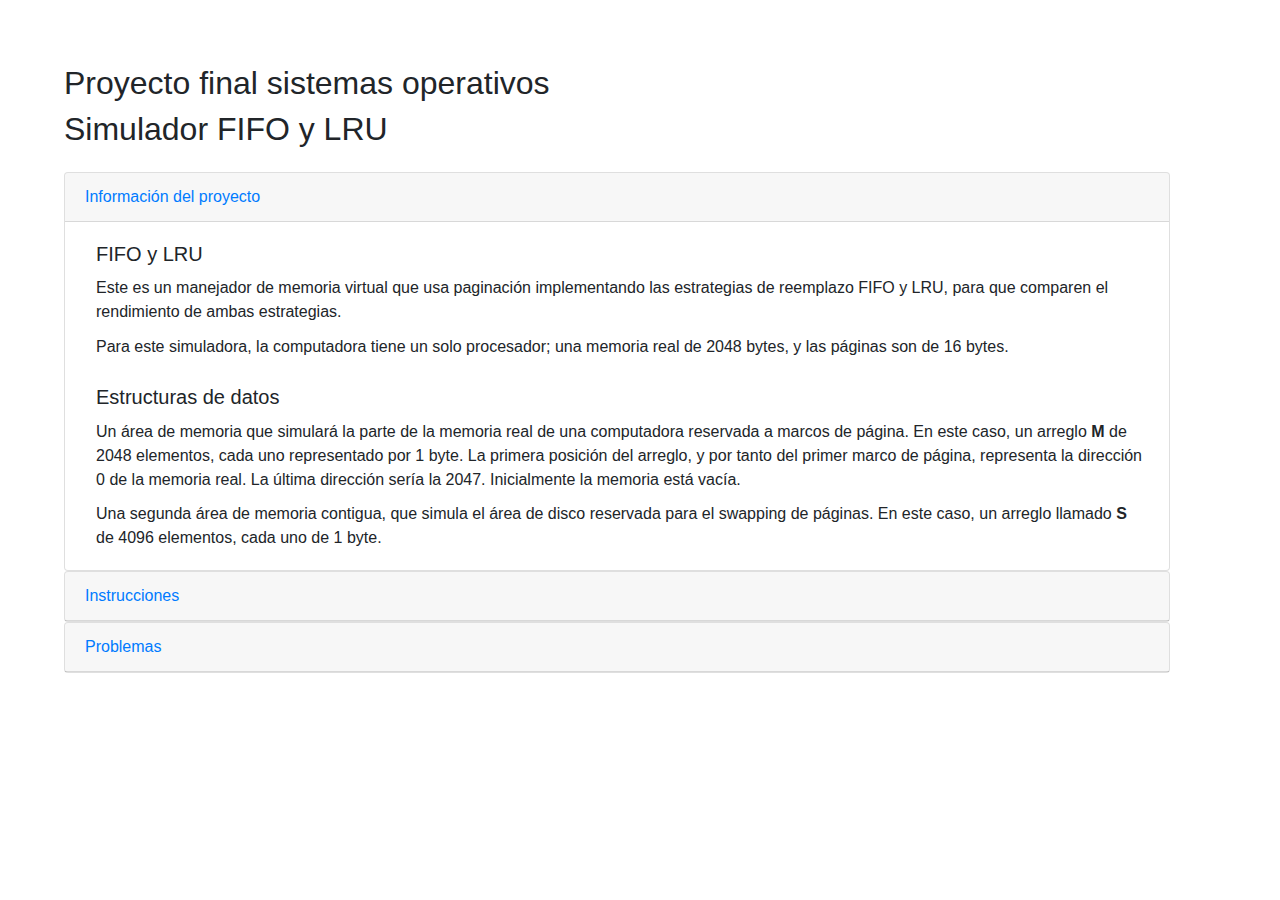
<file: index.html>
<!DOCTYPE html>
<html>
<head>
	<title>Final Sisops</title>
	<link rel="icon" type="image/png" href="./img/comp.png">
	<link rel="stylesheet" type="text/css" href="./css/index.css">
	<link rel="stylesheet" href="https://stackpath.bootstrapcdn.com/bootstrap/4.4.0/css/bootstrap.min.css" integrity="sha384-SI27wrMjH3ZZ89r4o+fGIJtnzkAnFs3E4qz9DIYioCQ5l9Rd/7UAa8DHcaL8jkWt" crossorigin="anonymous">
	<meta name="viewport" content="width=device-width, initial-scale=1">
	<link rel="stylesheet" href="https://maxcdn.bootstrapcdn.com/bootstrap/4.3.1/css/bootstrap.min.css">
	<script src="https://ajax.googleapis.com/ajax/libs/jquery/3.4.1/jquery.min.js"></script>
	<script src="https://cdnjs.cloudflare.com/ajax/libs/popper.js/1.14.7/umd/popper.min.js"></script>
	<script src="https://maxcdn.bootstrapcdn.com/bootstrap/4.3.1/js/bootstrap.min.js"></script>

</head>
<body>

	<div class="main-content">  
		
		<div class="heding">
			<h2>Proyecto final sistemas operativos</h2>
		</div>
		<div class="heading">
			<h2>Simulador FIFO y LRU</h2>
		</div>

		<div class="section-accordion" id="accordion">
			
			<div class="card">
				<div class="card-header">
					<a class="card-link" data-toggle="collapse" href="#collapseOne">
						Información del proyecto
					</a>
				</div>
				<div id="collapseOne" class="collapse show" data-parent="#accordion">

					<div class="information card-body">
						<h5>FIFO y LRU</h5>
						<div class="info-paragraph">
							Este es un manejador de memoria virtual que usa paginación implementando las estrategias de reemplazo FIFO y LRU, para que comparen el rendimiento de ambas estrategias. 
						</div>
						<div class="info-paragraph">
							Para este simuladora, la computadora tiene un solo procesador; una memoria real de 2048 bytes, y las páginas son de 16 bytes.
						</div>
						<h5 class="info-title">Estructuras de datos</h5>
						<div class="info-paragraph">
							Un área de memoria que simulará la parte de la memoria real de una computadora reservada a marcos de página. En este caso, un arreglo <strong>M</strong> de 2048 elementos, cada uno representado por 1 byte. La primera posición del arreglo, y por tanto del primer marco de página, representa la dirección 0 de la memoria real. La última dirección sería la 2047. Inicialmente la memoria está vacía.
						</div>
						<div class="info-paragraph">
							Una segunda área de memoria contigua, que simula el área de disco reservada para el swapping de páginas. En este caso, un arreglo llamado <strong>S</strong> de 4096 elementos, cada uno de 1 byte.
						</div>
					</div>
				</div>
			</div>
			
			<div class="card">
				<div class="card-header">
					<a class="collapsed card-link" data-toggle="collapse" href="#collapseTwo">
						Instrucciones
					</a>
				</div>
				<div id="collapseTwo" class="collapse" data-parent="#accordion">
					<div class="information card-body">
						
						<div class="instructions-paragraph">Para utilizar este simulador, primero indica que algoritmo desees que se ejecute. Posteriormente, coloca las instrucciones de manera que cada linea, represente una acción para la manipulación de la memoria. Cada linea, empieza con una letra, seguida de uno o más valores (que se mencionan a continuación). Posteriormente, es necesario hacer click en el botón <strong>Resultado</strong> para obtener el output del algoritmo</div>

						<div class="instructions-divitions">
							<h5>A</h5>
							<div class="info-sub">
								Es una solicitud para accesar la dirección virtual “d” del proceso “p”. Si “m” es 0, la dirección correspondiente sólo se lee; si es 1, también se modifica.“d” puede tener un valor desde cero hasta la dirección virtual máxima del proceso. 
							</div>
						</div>

						<div class="instructions-divitions">					
							<h5>L</h5>
							<div class="info-sub">Liberar las páginas del proceso “p”.</div>
						</div>
						<div class="instructions-divitions">
							<h5>P</h5>
							<div class="info-sub">Se trata de una solicitud de “n” bytes para cargar un proceso a la memoria. “p” es un número entero arbitrario que indica el identificador de proceso</div>
						</div>
						<div class="instructions-divitions">
							<h5>C</h5>
							<div class="info-sub">Comentario. Es una línea de comentarios. Se desplegará en pantalla y en la consola del navegador</div>
						</div>
						<div class="instructions-divitions">
							<h5>F</h5>
							<div class="info-sub">Fin. Es siempre la última línea de un conjunto de solicitudes; pero pueden seguir otras líneas más para otro conjunto de solicitudes.</div>
						</div>
						<div class="instructions-divitions">
							<h5>E</h5>
							<div class="info-sub">Exit. Última línea del archivo. Termina el programa</div>
						</div>
						<div class="instructions-paragraph">Si deseas borrar los datos del output, puedes hacerlo dando click en el botón <strong>Borrar</strong> para eliminar los datos de salida. Si deseas salir del programa, haz click en el botón <strong>Terminar</strong>.</div>
					</div>
				</div>
			</div>
			<div class="card">
				<div class="card-header">
					<a class="collapsed card-link" data-toggle="collapse" href="#collapseThree">
						Problemas
					</a>
				</div>
				<div id="collapseThree" class="collapse" data-parent="#accordion">
					<div class="card-body">

						<div class="algorithm">
						  <label for="sel1" class="textarea-label"><h5>Algoritmo</h5></label>
						  <select class="form-control" id="sel1">
						    <option value="FIFO">FIFO</option>
						    <option value="LRU">LRU</option>
						  </select>
						</div>


						<div class="form-group divition-input">
							<div class="input-left">
								<label class="textarea-label top-input" for="input"><h5>Input escrito</h5></label>
								<textarea class="form-control" id="input" rows="10"></textarea>
							</div>

							<div class="input-right">
								<div class="btn-output">
									<button type="button" id="input-btn" class="btn btn-success">Resultado</button>
								</div>
								<div class="btn-end">
									<a href="./end.html"><button type="button" id="" class="btn btn-danger">Terminar</button></a>
								</div>
							</div>
						</div>
						<label class="sub-input">
							* Ingresa los datos y posteriormente da click en el botón "Resultado" para que la respuesta se despliege debajo
						</label>

						<div class="result-section">
							<div class="result-title"><h5>Resultado</h5></div>
							<div class="result-content"></div>
							<div class="result-btn-clear">
								<button type="button" id="clear-btn" class="btn clear-btn btn-primary">Borrar</button>
							</div>
						</div>
					</div>
				</div>
			</div>
	</div>

	<script src="https://code.jquery.com/jquery-3.2.1.min.js"></script>
	<script type="text/javascript" src="./src/index.js"></script>
</body>
</html>
</file>
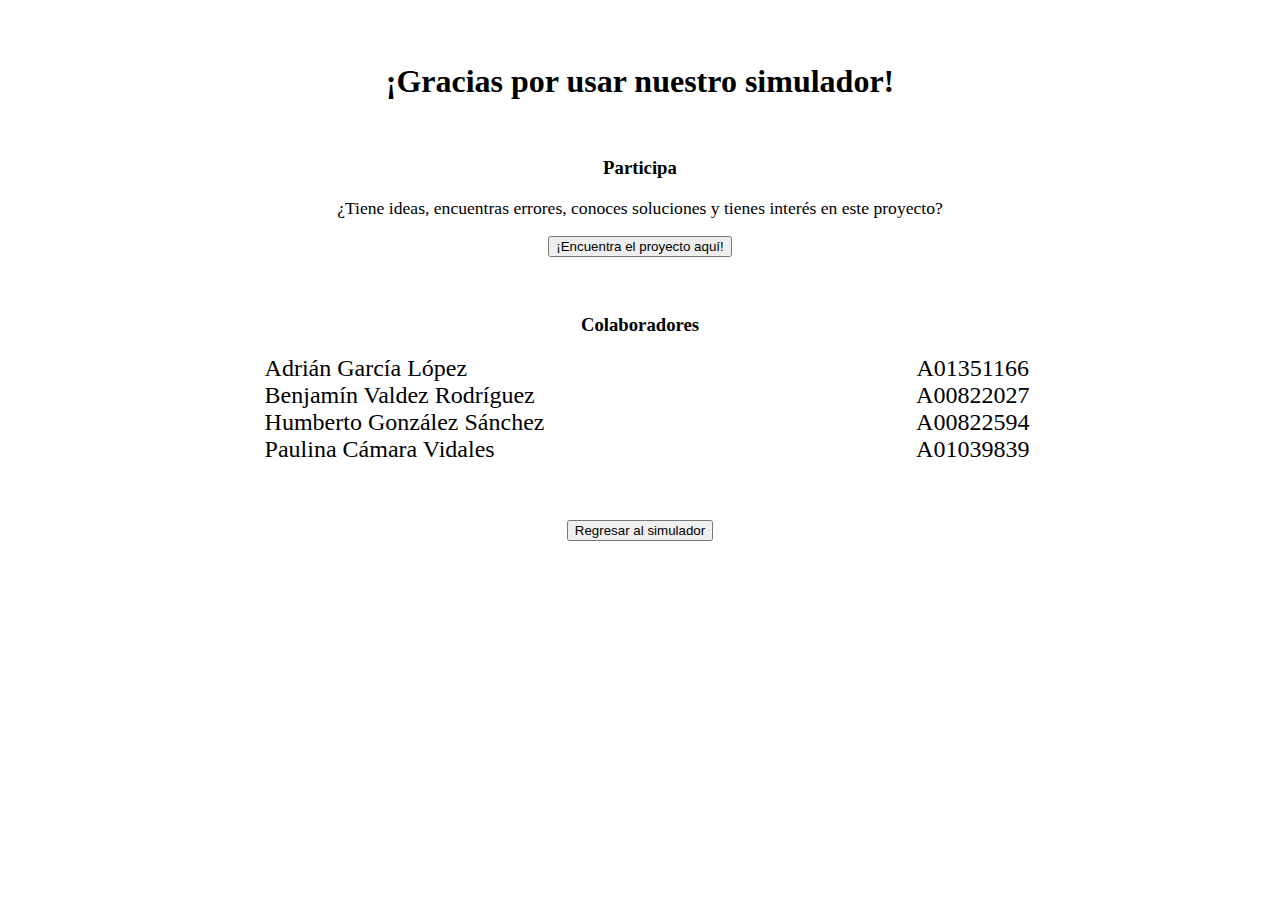
<file: end.html>
<!DOCTYPE html>
<html>
<head>
	<title>Final Sisops</title>
	<link rel="icon" type="image/png" href="./img/comp.png">
	<link rel="stylesheet" type="text/css" href="./css/end.css">
	<link rel="stylesheet" href="https://stackpath.bootstrapcdn.com/bootstrap/4.4.0/css/bootstrap.min.css" integrity="sha384-SI27wrMjH3ZZ89r4o+fGIJtnzkAnFs3E4qz9DIYioCQ5l9Rd/7UAa8DHcaL8jkWt" crossorigin="anonymous">
</head>
<body>
	<div class="main-content">
		<h1 class="end-title">¡Gracias por usar nuestro simulador!</h1>

		<section class="opensource">
			<h3 class="opensource-title title">Participa</h3>
			<p class="opensource-sub">¿Tiene ideas, encuentras errores, conoces soluciones y tienes interés en este proyecto?</p>
			<a href="https://github.com/Adrian-Garcia/SisOps-Final-Project"><button type="button" class="btn btn-info">¡Encuentra el proyecto aquí!</button></a>
		</section>

		<section class="integrants">	
			<h3 class="collaborators-title title">Colaboradores</h3>
			<div class="collaborators">
				<div class="names">
					<div class="name-collaborator">Adrián García López</div>
					<div class="name-collaborator">Benjamín Valdez Rodríguez</div>
					<div class="name-collaborator">Humberto González Sánchez</div>
					<div class="name-collaborator">Paulina Cámara Vidales</div>
				</div>
				<div class="ids">
					<div class="id-collaborator">A01351166</div>
					<div class="id-collaborator">A00822027</div>
					<div class="id-collaborator">A00822594</div>
					<div class="id-collaborator">A01039839</div>
				</div>
			</div>
		</section>

		<section class="simulator">
			<a href="./index.html"><button type="button" class="btn btn-success">Regresar al simulador</button></a>
		</section>
	</div>
</body>
</html>
</file>
<file: css/index.css>
.main-content {
	margin: 5%;
}

.info-title {
	margin-top: 2.5%;
}

.section-accordion {
	margin-top: 2%;
	margin-right: 4%;
}

.info-paragraph {
	margin-top: 1%;
}

.instructions-divitions {
	display: flex;
	margin-bottom: 1%;
	margin-top: 2%;
}

.instructions-paragraph {
	margin-bottom: 2%;
	margin-top: 0.5%;
}

.btn {
	margin-top: 2%;
}

.textarea-label {
	margin-top: 1%;
	font-size: 120%;
	margin-left: 0.1%;
}

.top-input {
	margin-top: 4%;
}

.information {
	margin-left: 1%;
}

.info-sub {
	margin-left: 2%;
}

.result-section {
	margin-top: 5%;
}

.result-title {
	font-size: 115%;
	margin-left: 0.1%;
	margin-top: -2%;
}

.comment {
	color:	limegreen;
}

.divition-input {
	display: flex;
}

.input-left {
	width: 80%;
}

.input-right {
	margin-top: 3.5%;
	width: 20%;
	text-align: center;
	display: flex;
	flex-direction: column;
	justify-content: space-around;
}

.sub-input {
	font-size: 90%;
	color: gray;
}

.input-group {
	margin-top: 5%;
	padding-right: 40%; 
}

.result-content {
	margin-top: 0.5%;
}

.space-result {
	margin: 2.5%;
}

.algorithm {
	padding-right: 91%;
}

.command-error {
	color: red;
}

#sel1 {
	width: 120%;
}
</file>
<file: css/end.css>
.main-content {
	margin: 5%;
}

.end-title {
	text-align: center;
}

.title {
	text-align: center;
	margin-top: 5%;
}

.opensource {
	text-align: center;
}

.opensource-sub {
	text-align: center;
	font-size: 110%;
}

.collaborators {
	display: flex;
	text-align: center;
	font-size: 150%;
}

.names {
	padding-left: 17%; 
	text-align: left;
	width: 50%;
}

.ids {
	width: 50%;
}

.simulator{
	text-align: center;
	margin-top: 5%;
	margin-bottom: 1%;
}
</file>
